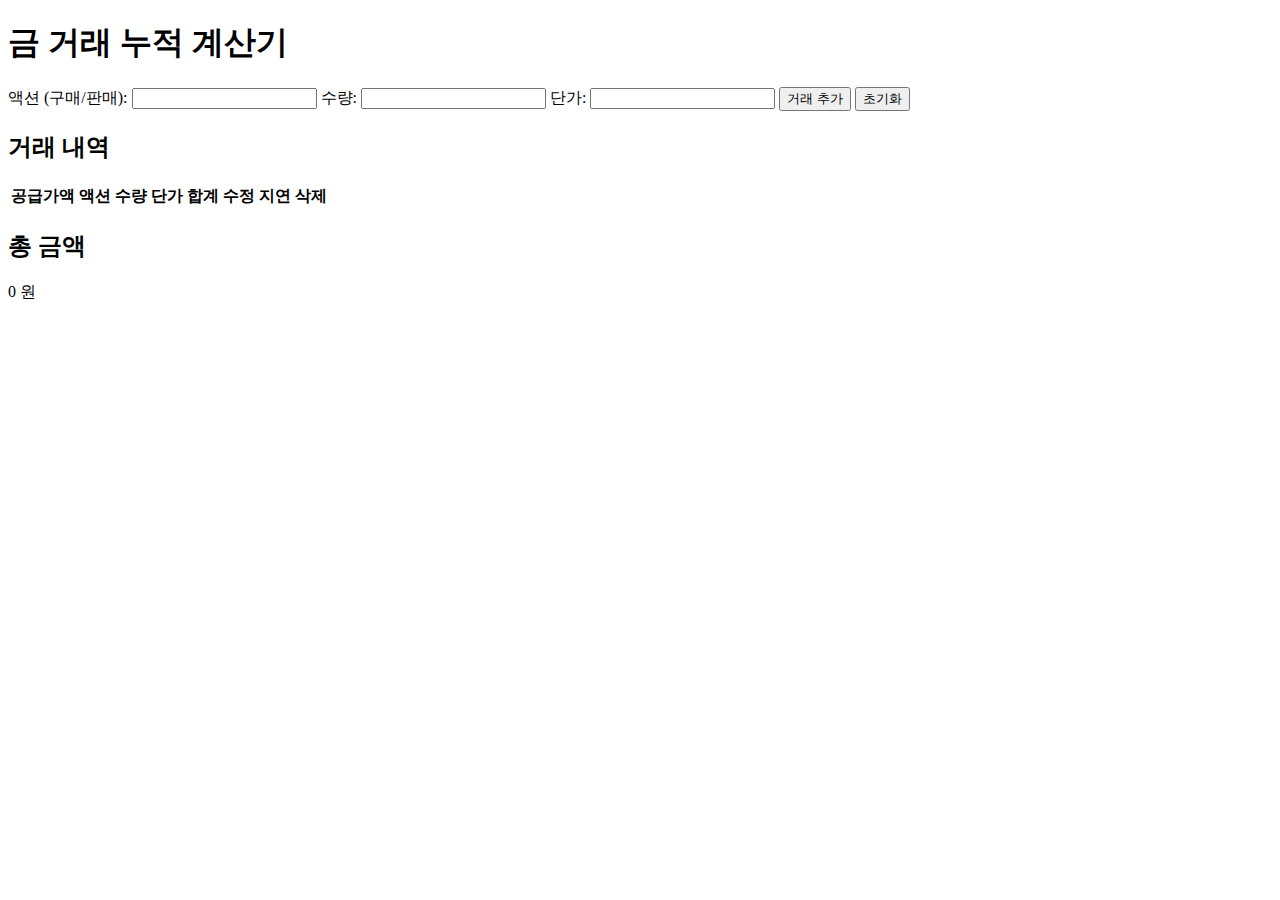
<file: index.html>
<!DOCTYPE html>
<html lang="ko">
<head>
    <meta charset="UTF-8">
    <title>금 거래 누적 계산기</title>
    <style>
        /* 지연된 거래의 배경색 */
        .delayed {
            background-color: #d3d3d3; /* 회색 */
        }
    </style>
</head>
<body>
    <h1>금 거래 누적 계산기</h1>
    
    <form id="tradeForm">
        <label for="action">액션 (구매/판매):</label>
        <input type="text" id="action" required>
        
        <label for="quantity">수량:</label>
        <input type="number" id="quantity" required>
        
        <label for="price">단가:</label>
        <input type="number" id="price" required>
        
        <button type="button" onclick="addTrade()">거래 추가</button>
        <button type="button" onclick="resetCalculator()">초기화</button>
    </form>
    
    <h2>거래 내역</h2>
    <table id="tradeTable">
        <tr>
            <th>공급가액</th> <!-- 공급가액 칼럼 추가 -->
            <th>액션</th>
            <th>수량</th>
            <th>단가</th>
            <th>합계</th>
            <th>수정</th>
            <th>지연</th>
            <th>삭제</th>
        </tr>
    </table>
    
    <h2>총 금액</h2>
    <p id="totalAmount">0 원</p>

    <!-- 수정 모달 -->
    <div id="editModal" style="display:none;">
        <h3>거래 수정</h3>
        <label for="editAction">액션:</label>
        <input type="text" id="editAction" required>
        
        <label for="editQuantity">수량:</label>
        <input type="number" id="editQuantity" required>
        
        <label for="editPrice">단가:</label>
        <input type="number" id="editPrice" required>
        
        <button type="button" onclick="saveEdit()">저장</button>
        <button type="button" onclick="closeEditModal()">취소</button>
    </div>

    <script>
        let trades = [];
        let totalAmount = 0;
        let editIndex = null;

        function addTrade() {
            const action = document.getElementById("action").value;
            const quantity = parseFloat(document.getElementById("quantity").value);
            const price = parseFloat(document.getElementById("price").value);

            const total = quantity * price;
            const supplyPrice = total * 1.1;  // 합계에 1.1을 곱하여 공급가액 계산
            trades.push({ action, quantity, price, total, supplyPrice, status: "Active" });

            updateTable();
            calculateTotal();
        }

        function updateTable() {
            const table = document.getElementById("tradeTable");
            table.innerHTML = `
                <tr>
                    <th>공급가액</th>
                    <th>액션</th>
                    <th>수량</th>
                    <th>단가</th>
                    <th>합계</th>
                    <th>수정</th>
                    <th>지연</th>
                    <th>삭제</th>
                </tr>`;

            trades.forEach((trade, index) => {
                const row = table.insertRow();
                row.className = trade.status === "Delayed" ? "delayed" : ""; // 지연 상태에 따른 색상 적용
                
                row.insertCell(0).innerText = trade.supplyPrice.toLocaleString(); // 공급가액에 콤마 추가
                row.insertCell(1).innerText = trade.action;
                row.insertCell(2).innerText = trade.quantity.toLocaleString(); // 수량에 콤마 추가
                row.insertCell(3).innerText = trade.price.toLocaleString(); // 단가에 콤마 추가
                row.insertCell(4).innerText = trade.total.toLocaleString(); // 합계에 콤마 추가

                // 수정 버튼
                const editCell = row.insertCell(5);
                const editButton = document.createElement("button");
                editButton.innerText = "수정";
                editButton.onclick = () => openEditModal(index);
                editCell.appendChild(editButton);

                // 지연 버튼
                const delayCell = row.insertCell(6);
                const delayButton = document.createElement("button");
                delayButton.innerText = "지연";
                delayButton.onclick = () => delayTrade(index);
                delayCell.appendChild(delayButton);

                // 삭제 버튼
                const deleteCell = row.insertCell(7);
                const deleteButton = document.createElement("button");
                deleteButton.innerText = "삭제";
                deleteButton.onclick = () => deleteTrade(index);
                deleteCell.appendChild(deleteButton);
            });
        }

        function calculateTotal() {
            totalAmount = trades.reduce((acc, trade) => acc + (trade.status === "Active" ? trade.supplyPrice : 0), 0);
            document.getElementById("totalAmount").innerText = `${totalAmount.toLocaleString()} 원`; // 총 금액에 콤마 추가
        }

        function resetCalculator() {
            document.getElementById("action").value = "";    // 액션 필드 초기화
            document.getElementById("quantity").value = "";  // 수량 필드 초기화
            document.getElementById("price").value = "";     // 단가 필드 초기화
        }

        function openEditModal(index) {
            editIndex = index;
            const trade = trades[index];
            document.getElementById("editAction").value = trade.action;
            document.getElementById("editQuantity").value = trade.quantity;
            document.getElementById("editPrice").value = trade.price;
            document.getElementById("editModal").style.display = "block";
        }

        function saveEdit() {
            const action = document.getElementById("editAction").value;
            const quantity = parseFloat(document.getElementById("editQuantity").value);
            const price = parseFloat(document.getElementById("editPrice").value);

            trades[editIndex] = {
                ...trades[editIndex],
                action,
                quantity,
                price,
                total: quantity * price,
                supplyPrice: (quantity * price) * 1.1 // 공급가액을 재계산
            };
            
            closeEditModal();
            updateTable();
            calculateTotal();
        }

        function closeEditModal() {
            document.getElementById("editModal").style.display = "none";
        }

        function delayTrade(index) {
            trades[index].status = trades[index].status === "Delayed" ? "Active" : "Delayed";
            updateTable();
            calculateTotal();
        }

        function deleteTrade(index) {
            trades.splice(index, 1);
            updateTable();
            calculateTotal();
        }
    </script>
</body>
</html>
</file>
